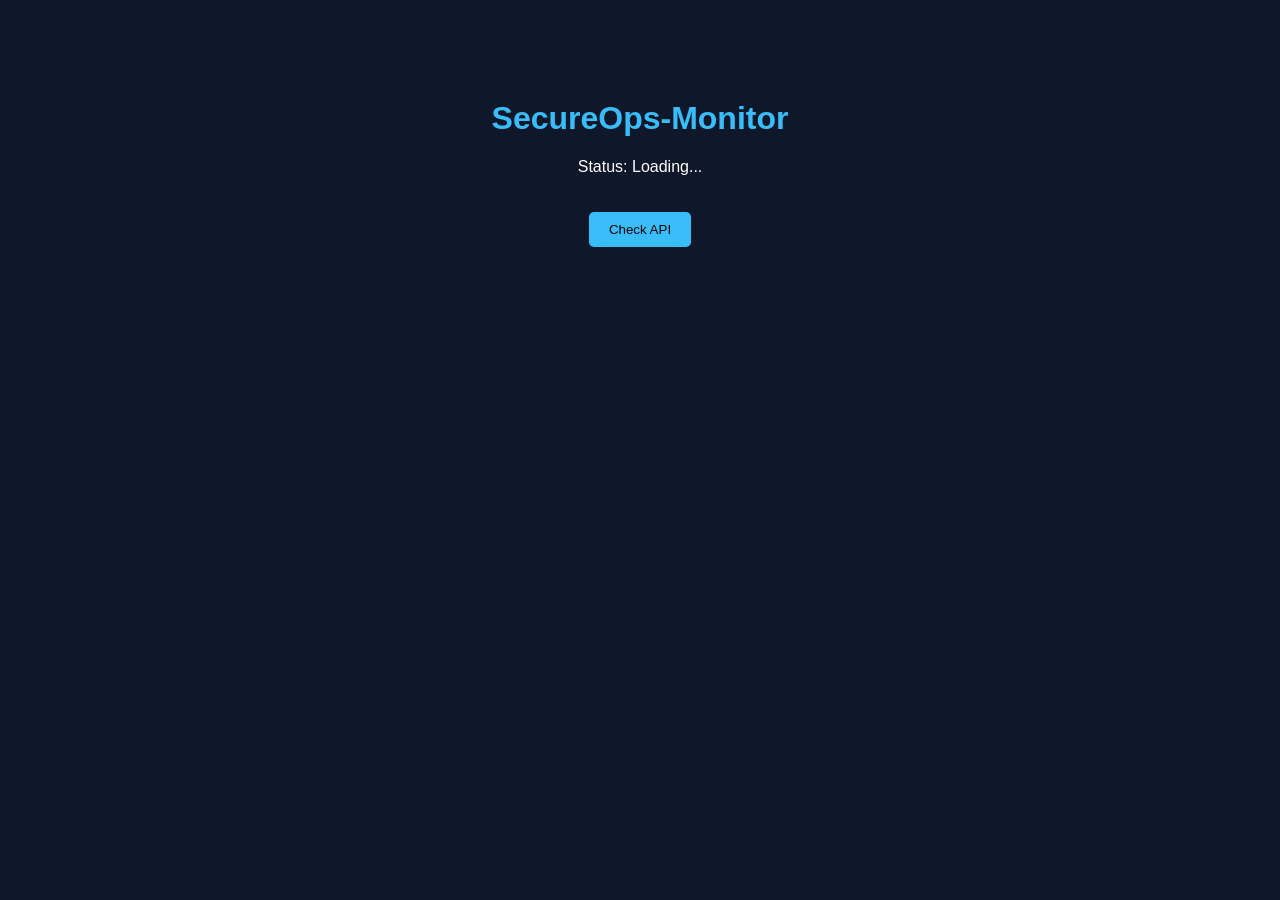
<file: front-end/index.html>
<!DOCTYPE html>
<html lang="en">
<head>
    <meta charset="UTF-8">
    <title>SecureOps-Monitor</title>
    <link rel="stylesheet" href="style.css">
</head>
<body>

    <h1>SecureOps-Monitor</h1>

    <p>Status: <span id="status">Loading...</span></p>

    <button onclick="checkStatus()">Check API</button>

    <script src="script.js"></script>

</body>
</html>
</file>
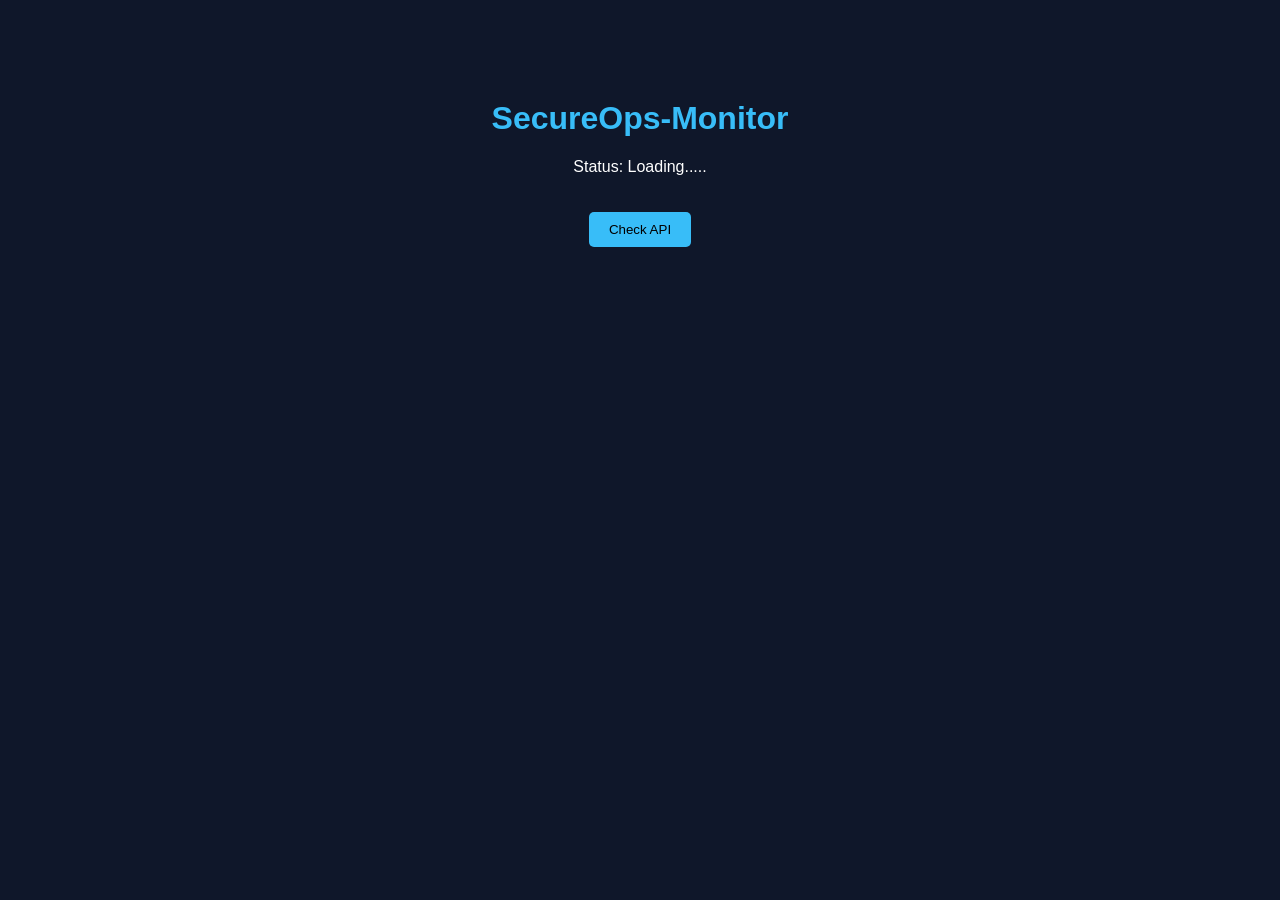
<file: frontend/index.html>
<!DOCTYPE html>
<html lang="en">
<head>
    <meta charset="UTF-8">
    <title>SecureOps-Monitor</title>
    <link rel="stylesheet" href="style.css">
</head>
<body>

    <h1>SecureOps-Monitor</h1>

    <p>Status: <span id="status">Loading.....</span></p>

    <button onclick="checkStatus()">Check API</button>

    <script src="script.js"></script>

</body>
</html>
</file>
<file: front-end/style.css>
body {
    font-family: Arial;
    text-align: center;
    margin-top: 100px;
    background: #0f172a;
    color: white;
}

h1 {
    color: #38bdf8;
}

button {
    padding: 10px 20px;
    border: none;
    background: #38bdf8;
    color: black;
    cursor: pointer;
    margin-top: 20px;
    border-radius: 5px;
}
</file>
<file: frontend/style.css>
body {
    font-family: Arial;
    text-align: center;
    margin-top: 100px;
    background: #0f172a;
    color: white;
}

h1 {
    color: #38bdf8;
}

button {
    padding: 10px 20px;
    border: none;
    background: #38bdf8;
    color: black;
    cursor: pointer;
    margin-top: 20px;
    border-radius: 5px;
}
</file>
